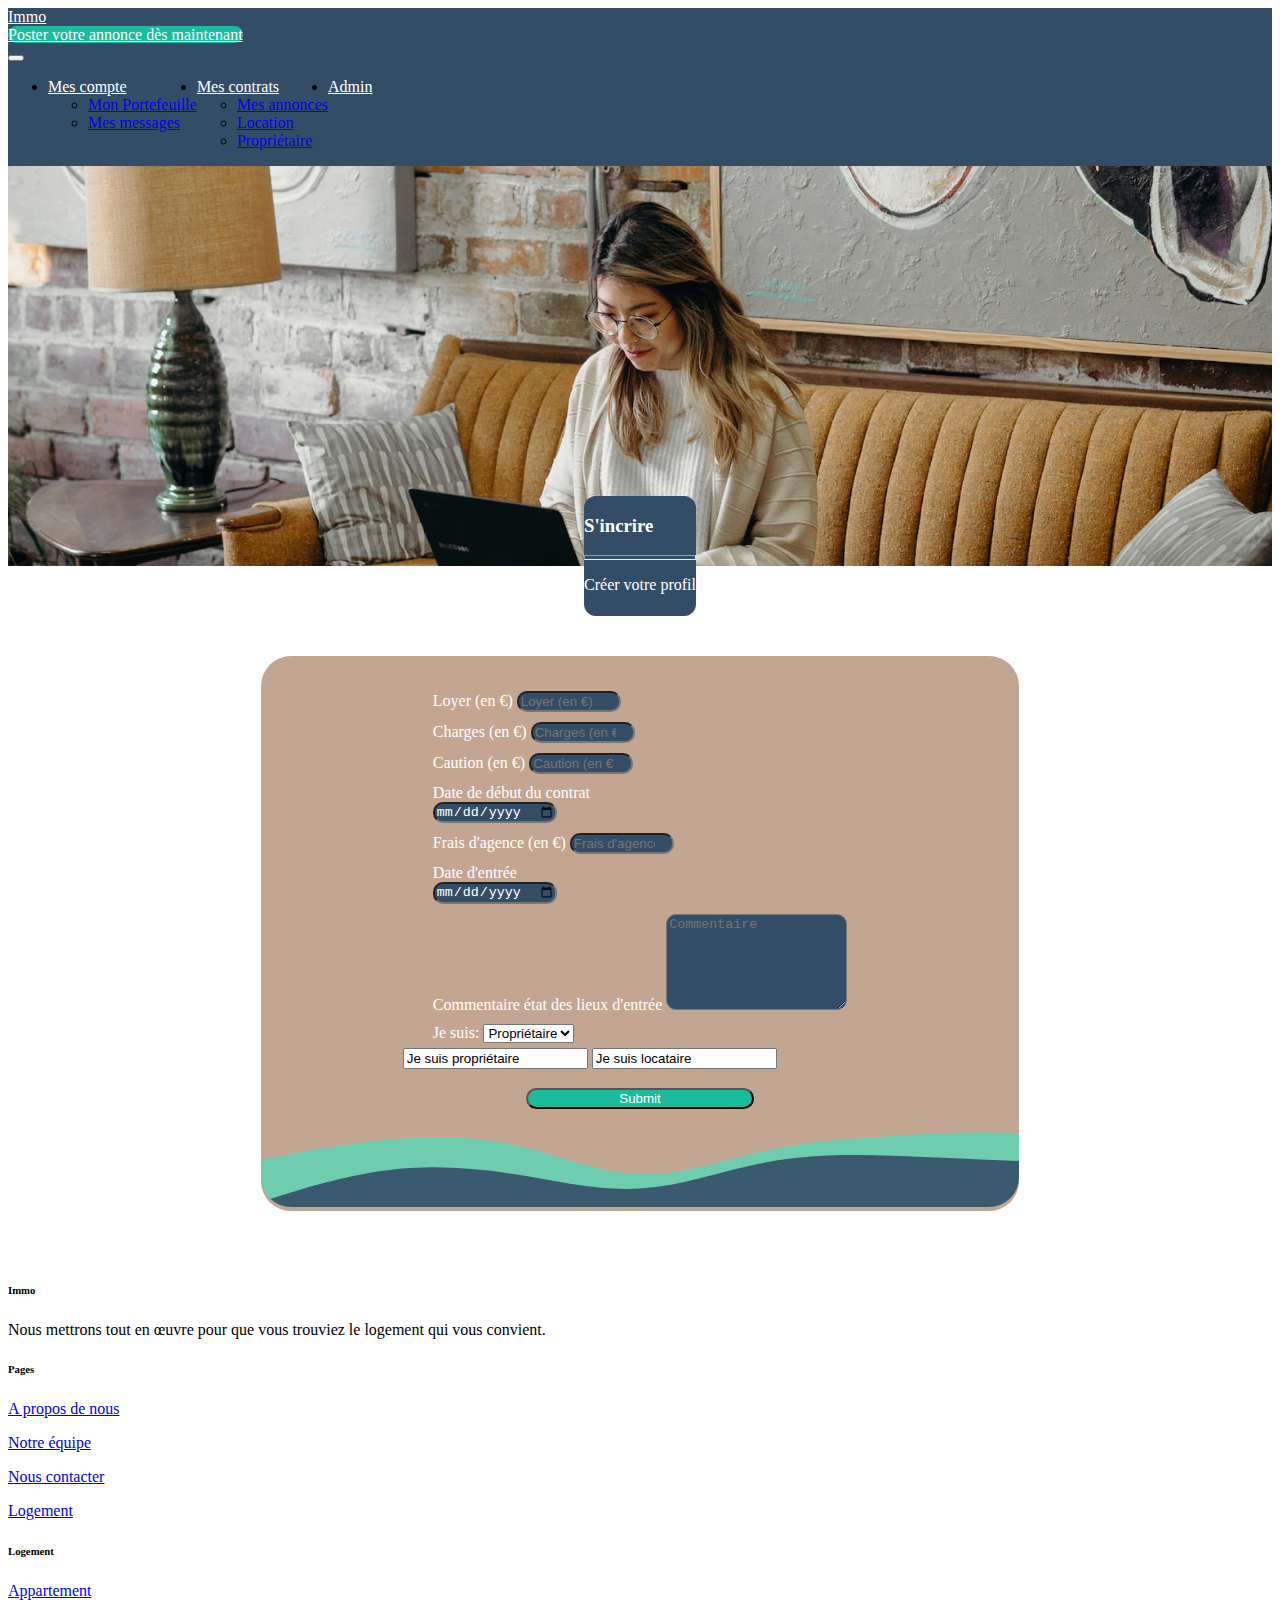
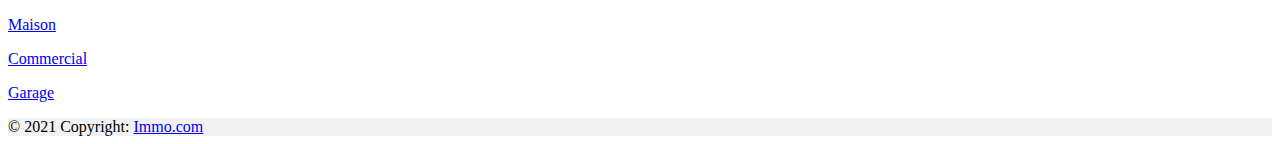
<file: create-user.html>
<!DOCTYPE html>

<head>
  <meta charset="UTF-8">
  <title>Front Immo</title>
  <link href="CSS/main-components.css" rel="stylesheet" />
  <link href="CSS/form.css" rel="stylesheet" />
  <link rel="stylesheet" href="https://cdnjs.cloudflare.com/ajax/libs/font-awesome/4.7.0/css/font-awesome.min.css">
  <link href="https://cdn.jsdelivr.net/npm/bootstrap@5.0.2/dist/css/bootstrap.min.css" rel="stylesheet"
    integrity="sha384-EVSTQN3/azprG1Anm3QDgpJLIm9Nao0Yz1ztcQTwFspd3yD65VohhpuuCOmLASjC" crossorigin="anonymous">
  <script src="https://cdn.jsdelivr.net/npm/@popperjs/core@2.9.2/dist/umd/popper.min.js"
    integrity="sha384-IQsoLXl5PILFhosVNubq5LC7Qb9DXgDA9i+tQ8Zj3iwWAwPtgFTxbJ8NT4GN1R8p"
    crossorigin="anonymous"></script>
  <script src="https://cdn.jsdelivr.net/npm/bootstrap@5.0.2/dist/js/bootstrap.min.js"
    integrity="sha384-cVKIPhGWiC2Al4u+LWgxfKTRIcfu0JTxR+EQDz/bgldoEyl4H0zUF0QKbrJ0EcQF"
    crossorigin="anonymous"></script>
</head>

<body>

  <my-header></my-header>

  <script src="header.js"></script>

  <main>

    <div id="top-body" class="container-fluid bg-img" style="background-image: url(immo-sofa.png);">




      <div class="card text-center" id="form-title">
        <div class="card-body">
          <h3 class="card-title">S'incrire</h3>
          <hr id="line">
          <p class="card-text">Créer votre profil</p>
        </div>
      </div>
    </div>

    <div>
      <div id="form-container">
        <form>
          <div class="mb-3" id="form-input-container">
            <label class="form-label">Loyer (en €)</label>
            <input type="number" placeholder="Loyer (en €)" min="0.00" max="10000.00" step="0.01" class="form-control"
              id="form-input">
          </div>
          <div class="mb-3" id="form-input-container">
            <label class="form-label">Charges (en €)</label>
            <input type="number" placeholder="Charges (en €)" min="0.00" max="10000.00" step="0.01" class="form-control"
              id="form-input">
          </div>
          <div class="mb-3" id="form-input-container">
            <label class="form-label">Caution (en €)</label>
            <input type="number" placeholder="Caution (en €)" min="0.00" max="10000.00" step="0.01" class="form-control"
              id="form-input">
          </div>

          <div class="mb-3" id="form-input-container">
            <label class="form-label">Date de début du contrat</label>
            <div class="input-group date">
              <input type="date" class="form-control" id="form-input" />
            </div>
          </div>
          <div class="mb-3" id="form-input-container">
            <label class="form-label">Frais d'agence (en €)</label>
            <input type="number" placeholder="Frais d'agence (en €)" min="0.00" max="10000.00" step="0.01"
              class="form-control" id="form-input">
          </div>
          <div class="mb-3" id="form-input-container">
            <label class="form-label">Date d'entrée</label>
            <div class="input-group date">
              <input type="date" class="form-control" id="form-input" />
            </div>
          </div>
          <div class="mb-3" id="form-input-container">
            <label class="form-label">Commentaire état des lieux d'entrée</label>
            <textarea class="form-control" placeholder="Commentaire" rows="6" id="form-input"></textarea>
          </div>

          <div class="mb-3" id="form-input-container">
            <label class="form-label">Je suis:</label>
            <select id='selection' onChange="change('selection');">
              <option value="1">Propriétaire</option>
              <option value="2">Locataire</option>
              <option value="AGENCY">Agence</option>
            </select>
          </div>

          <input type="text" id="champs" name="champs" value="Je suis propriétaire">
          <input type="text" id="champs1" name="champs1" value="Je suis locataire">



          <script type="text/javascript">
            function change(param) {
              var valeur;
              valeur = document.getElementById(param).value;
              if (valeur == 1) {change1();}
              if (valeur == 2) {change2();}
            }

            function change1() {
              document.getElementById('champs');
            }

            function change2() {
              document.getElementById('champs1').value = "Je suis locataire";
            }
          </script>

          <div id="bouton-form-container">
            <button type="submit" class="btn" id="bouton-form">Submit</button>
          </div>
        </form>
        <img src="wave.svg" id="form-image">

      </div>


    </div>














  </main>


  <footer class="text-center text-lg-start bg-light text-muted">
    <section id="footer">
      <div class="container text-center text-md-start mt-5">
        <div class="row mt-3">
          <div class="col-md-3 col-lg-4 col-xl-3 mx-auto mb-4">
            <h6 class="text-uppercase fw-bold mb-4">
              <i class="fas fa-gem me-3"></i>Immo
            </h6>
            <p>
              Nous mettrons tout en œuvre pour que vous trouviez le logement qui vous convient.
            </p>
          </div>
          <div class="col-md-2 col-lg-2 col-xl-2 mx-auto mb-4">
            <h6 class="text-uppercase fw-bold mb-4">
              Pages
            </h6>
            <p>
              <a href="#!" class="text-reset">A propos de nous</a>
            </p>
            <p>
              <a href="#!" class="text-reset">Notre équipe</a>
            </p>
            <p>
              <a href="#!" class="text-reset">Nous contacter</a>
            </p>
            <p>
              <a href="#!" class="text-reset">Logement</a>
            </p>
          </div>
          <div class="col-md-3 col-lg-2 col-xl-2 mx-auto mb-4">
            <h6 class="text-uppercase fw-bold mb-4">
              Logement
            </h6>
            <p>
              <a href="#!" class="text-reset">Appartement</a>
            </p>
            <p>
              <a href="#!" class="text-reset">Maison</a>
            </p>
            <p>
              <a href="#!" class="text-reset">Commercial</a>
            </p>
            <p>
              <a href="#!" class="text-reset">Garage</a>
            </p>
          </div>
        </div>
      </div>
    </section>
    <div class="text-center p-4" style="background-color: rgba(0, 0, 0, 0.05);">
      © 2021 Copyright:
      <a class="text-reset fw-bold" href="https://mdbootstrap.com/">Immo.com</a>
    </div>


  </footer>




</body>

</html>
</file>
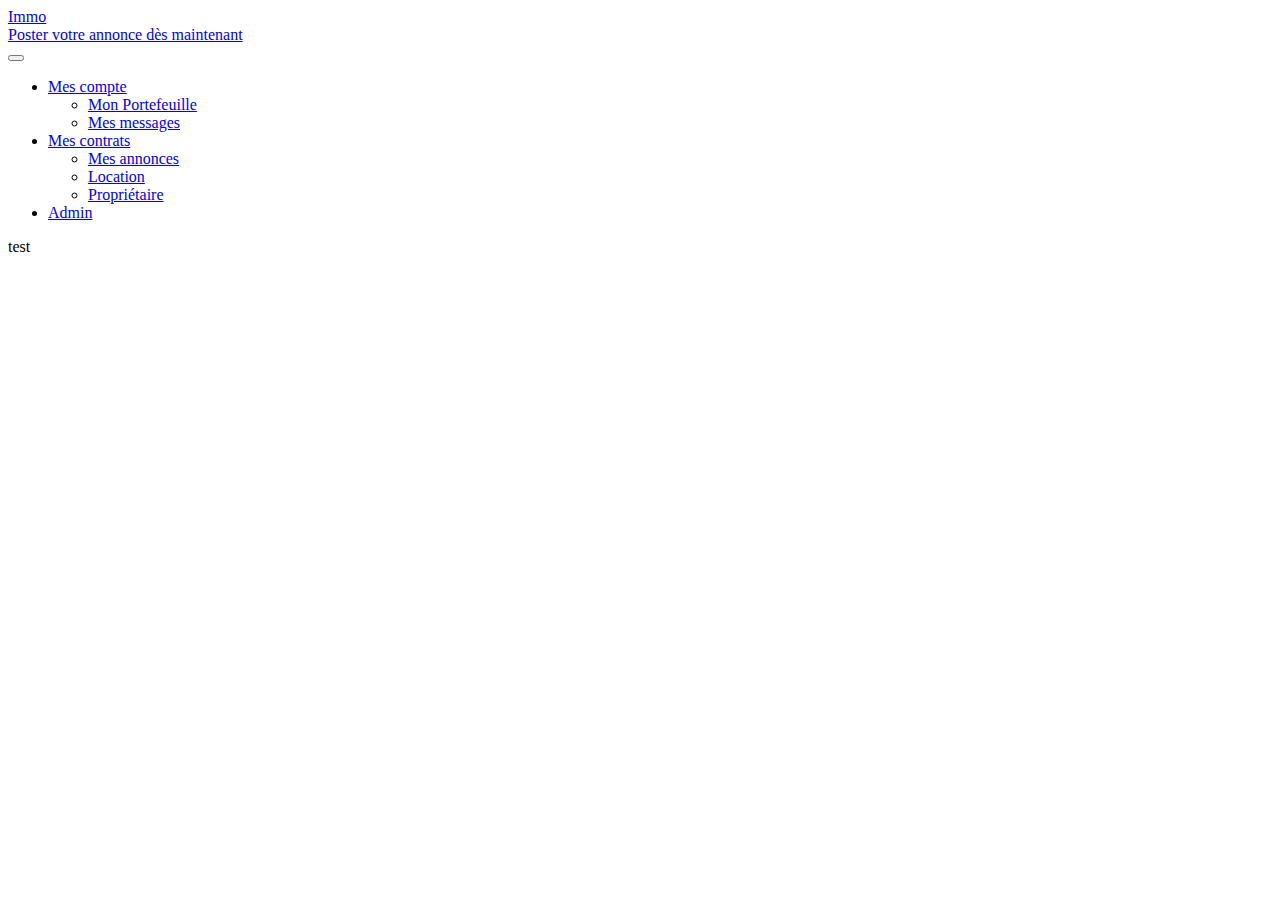
<file: test.html>
<!DOCTYPE html>
<html lang="en">
<head>
    <meta charset="UTF-8">
    <meta http-equiv="X-UA-Compatible" content="IE=edge">
    <meta name="viewport" content="width=device-width, initial-scale=1.0">
    <title>Document</title>
    
</head>



<my-header></my-header>

<script src="main.js"></script>

<body>
    <span>test</span>
</body>
</html>
</file>
<file: CSS/main-components.css>
#navigation {
    background-color: #344D67;
    display: flex;
    list-style: none;
    height: 900;
}

#onglet{
    align-items:flex-start;
    align-self: stretch;
    display: flex;
    flex: 1;
    justify-content: flex-end;
    
}

#nav-text{
    color: white;
}

#bouton{
    color: white;
    background-color: #1abc9c;
    border-radius: 30px;

}

#top-body{
    
    background-size: cover;
    background-position: center center;
    height: 400px;
    position: relative;
    
}

#image-text{
    position: absolute;
    top: 10%;
    right: 10%;
    color: white;
    font-size: 50px;
    font-weight: bold;
    text-align: center;
    z-index: 1;
}

#search-container{
    position: absolute;
    bottom: 21px;
    left: 50%;
    transform: translateX(-50%);
    background-color: #344D67;
    width: 900px;
    height: 80px; 
    border-radius: 12px;
    justify-content: center;
    align-items: center;
    
}

#search-bar{
    background-color: #344D67;
    color: white;
    width: 700px;
    bottom: 10px;

    
}

#text-fond{
    color: white;
}

#footer{
    padding-top: 10px;
    
}
</file>
<file: CSS/form.css>
#form-title {
    position: absolute;
    bottom: -50px;
    left: 50%;
    transform: translateX(-50%);
    background-color: #344D67;
    max-width: 900px;
    height: 120px; 
    border-radius: 12px;
    justify-content: center;
    align-items: center; 
    color: white;
}

#line{
    height: 3px;
    color: white;
}

#form-container{
    position: relative;
    margin-left: 20%;
    margin-right: 20%;
    margin-top: 90px;
    margin-bottom: 3%;
    background-color: #C3A691;
    border-color: lightgray;
    /* border-width: 3px;
    border-style: solid;
    box-shadow: 3px 3px 3px lightgray; */
    border-radius: 30px;
    justify-items: center;
    padding-top: 30px;
    
}

#form-input-container{
    position: relative;
    padding: 5px;
    padding-left: 30px;
    padding-right: 30px;
}

.form-label {
    color: white;
}

.form-check-label {
    color: white;
}

#bouton-form {
    color: white;
    background-color: #1abc9c;
    width: 50%;
    max-width: 900px;
    margin: 10px;
    border-radius: 30px;
}

#bouton-form-container{
    text-align: center;
    padding: 9px;
}

#form-input{
    background-color: #344D67;
    border-radius: 10px;
    color: white;
}

#form-image{
    border-bottom-right-radius: 30px;
    border-bottom-left-radius: 30px;
}
</file>
